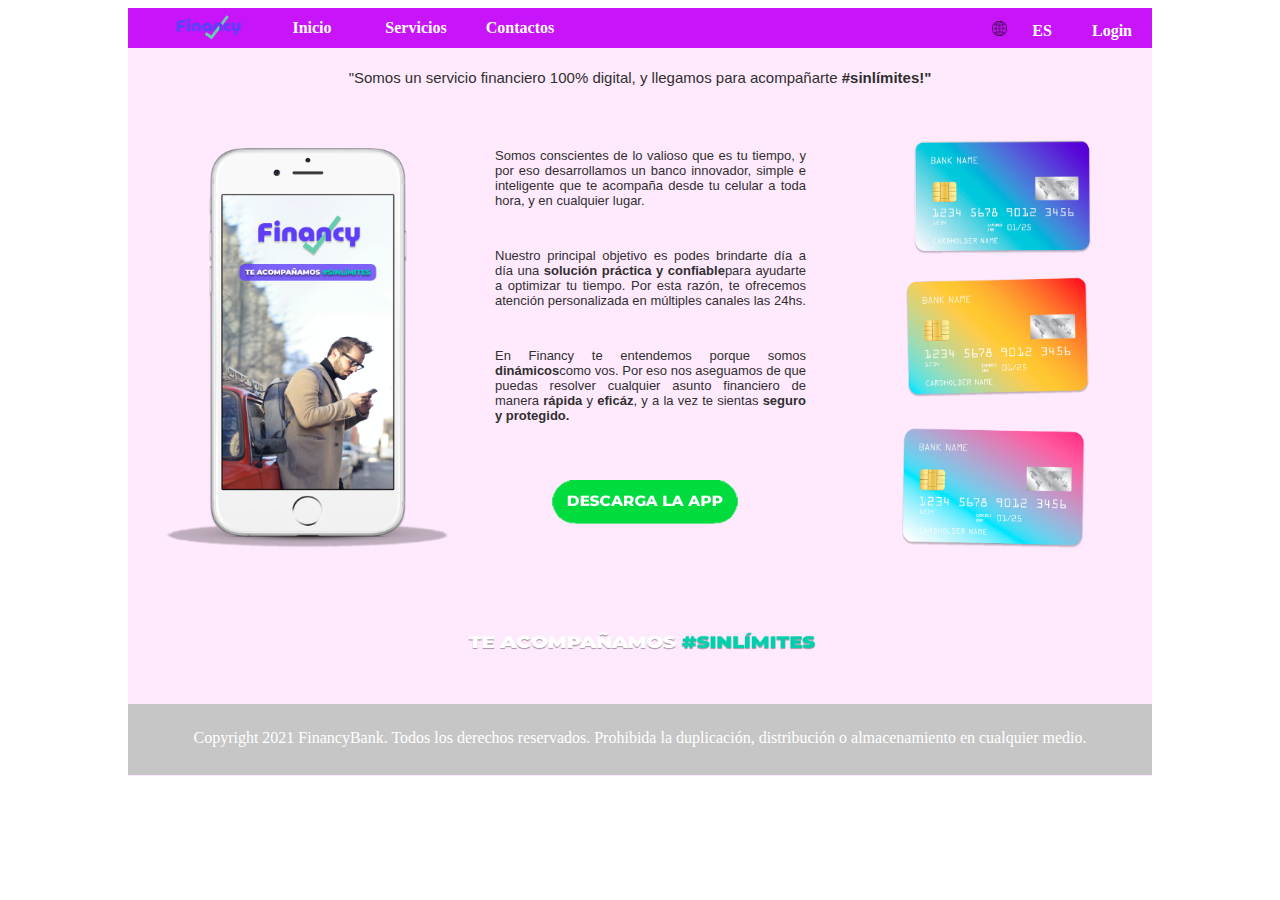
<file: index.html>
<html lang="en">
<head>
    <meta charset="UTF-8">
    <meta http-equiv="X-UA-Compatible" content="IE=edge">
    <meta name="viewport" content="width=device-width, initial-scale=1.0">
    <title>Financy Bank</title>
    <link rel="stylesheet" href="unidad4.css">
</head>
<body>
    <section id="contenedor">
        <header>
            <nav id="barranavegacion">
            <ul>
               <li><a href="Unidad 4.html"><img src="imagenes/LOGO (1).png"></a></li> 
                <li><a href="Unidad 4.html">Inicio</a></li>
                <li><a href="servicios.html">Servicios</a></li>
                <li><a href="contactos.html">Contactos</a></li>
            </ul>
            </nav>
            <nav id="sesion">
                <ul>
                    <li><img src="imagenes\globo.png" alt="">
                    <li><a href="es.html">ES</a>
                    <li><a href="iniciosesion">Login</a>
                </ul>
            </nav>
        </header>
            <section id="eslogan"><p>"Somos un servicio financiero 100% digital, y llegamos para acompañarte <b>#sinlímites!"</b></p></section>
            <section id="cuadro-iz"><img src="imagenes\celu.png" alt=""> </section>
            
            <section id="columnas">
                <div id="colum-izquierda">
                    <p>Somos conscientes de lo valioso que es tu tiempo, y por eso desarrollamos un banco innovador, simple e inteligente que te acompaña desde tu celular a toda hora, y en cualquier lugar.</p>
                    <p>Nuestro principal objetivo es podes brindarte día a día una <b>solución práctica y confiable</b>para ayudarte a optimizar tu tiempo. Por esta razón, te ofrecemos atención personalizada en múltiples canales las 24hs.</p>
                    <p>En Financy te entendemos porque somos <b>dinámicos</b>como vos. Por eso nos aseguamos de que puedas resolver cualquier asunto financiero de manera <b>rápida</b> y <b>eficáz</b>, y a la vez te sientas <b>seguro y protegido.</b></p>
                    <a href=""><img src="imagenes/Botonapp.png.png" alt=""></a>
                </div>

                <div id="colum-derecha">
                  <img src="imagenes/tarjeta 1.png" alt="Tarjeta 1">
                  <img src="imagenes/tarjeta 2 - copia.png" alt="Tarjeta 2">
                  <img src="imagenes/tarjeta 3 - copia.png" alt="Tarjeta 3">
                </div>
            </section>
        <footer>
            <section id="lema">
                <div id="alfinal">
                    <img src="imagenes/slogan1.png" alt="">
                </div>
            </section>
            <nav id="derechos">
                <p>Copyright 2021 FinancyBank. Todos los derechos reservados. Prohibida la duplicación, distribución o almacenamiento en cualquier medio.</p>
            </nav>
        </footer>
    </section>
    
</body>
</html>
</file>
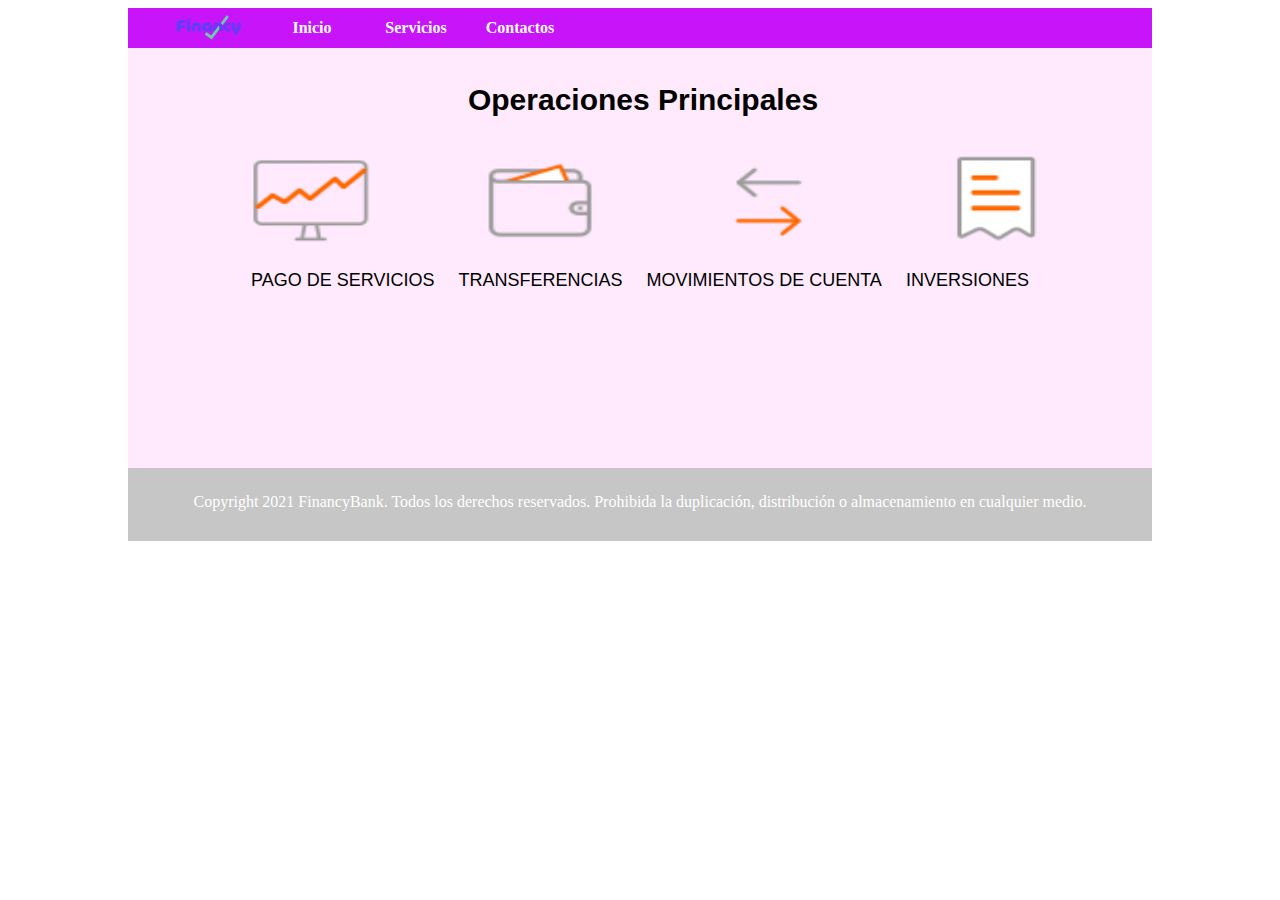
<file: servicios.html>
<html lang="en">
<head>
    <meta charset="UTF-8">
    <meta http-equiv="X-UA-Compatible" content="IE=edge">
    <meta name="viewport" content="width=device-width, initial-scale=1.0">
    <title>Servicios Financy</title>
    <link rel="stylesheet" href="servicios.css">
</head>
<body>

    <section id="contenedor">
        <header>
            <nav id="barranavegacion">
                <ul>
                    <li><a href=""><img src="imagenes/LOGO (1).png" alt=""></a></li> 
                     <li><a href="Unidad 4.html">Inicio</a></li>
                     <li><a href="servicios.html">Servicios</a></li>
                     <li><a href="contactos.html">Contactos</a></li>
                 </ul>
            </nav>
        </header>

        <section id="lema">
            <div id="alfinal">
                <p><b>Operaciones Principales</b></p>
            </div>
        </section>

        <section id="colum-derecha">
          <img href="" src="imagenes/lista.png" alt="">
          <img href="INSTAGRAM.COM" src="imagenes/transferencias.png" alt="">
          <img href="CORREO ELECTRONICO" src="imagenes/cartera.png" alt="">
          <img href="" src="imagenes/inversiones.png" alt="">
        </section>

        <section id="txt-oper">
            <p>PAGO DE SERVICIOS</p>
            <p>TRANSFERENCIAS</p>
            <p>MOVIMIENTOS DE CUENTA</p>
            <p>INVERSIONES</p>
        </section>

        <footer>
            <nav id="derechos">
                <p>Copyright 2021 FinancyBank. Todos los derechos reservados. Prohibida la duplicación, distribución o almacenamiento en cualquier medio.</p>
            </nav>
        </footer>

    </section>
</body>
</html>
</file>
<file: unidad4.css>
body {
    background-color: white;
 }
 #contenedor {
     width: 1024px;
     height: 768px;
     background: #FFE9FD;
     margin-left: auto;
     margin-right: auto;
 }
 header {
     width: 1024px;
     height: 40px;
 }

/* BARRA DE NAVEGACION */
 #barranavegacion {
    display: inline-block;
    width: 700px;
    height: 40px;
    margin: 0px;
    padding: 0px;
    background-color: #C814F8;
    list-style-type: none;
    font-weight: bold;
 }
 #barranavegacion ul {
     margin: 0px;
     width: 450px;
     height: 40px;
     margin-block: 0px;
     display: inline-block;
 }
 #barranavegacion ul li {
     display: inline-block;
     margin-top: 0px;
     width: 100px;
     height: 40px;
 }
 #barranavegacion ul li a {
    width: 80px;
    height: 39px;
    margin-bottom: 0px;
    display:inline-block;
    color: white;
    text-decoration: none;
    text-align: center;
    line-height: 40px;
 }
 #barranavegacion ul li a img {
     margin-top: 0px;
     margin-bottom: -15px;
     margin-left: 0px;
     margin-right: 0px;
 }
 #barranavegacion a:hover {
     background-color: #67CEAC;
     width: 80px;
     height: 39px;
 }
 #barranavegacion img {
     width: 70px;
     height: 40px;
 }



/* SUPERIOR DERECHO INICIO SESION */
 #sesion {
    width: 324px;
    height: 40px;
    margin: auto;
    padding: auto;
    background-color: #C814F8;
    list-style-type: none;
    font-weight: bold;
    float: right;
 }
 #sesion ul {
    margin: 0px;
    margin-right: 5px;
    float: right;
 }
 #sesion ul li {
    display: inline-block;
 }
 #sesion ul li a {
    width: 50px;
    height: 19px;
    margin-bottom: 0px;
    display:inline-block;
    color: white;
    text-decoration: none;
    text-align: center;
    line-height: 25px;
    padding: 10px;
 }
 #sesion a:hover {
     background-color: #67CEAC;
 }
 #sesion img {
    width: 15px;
    height: 15px;
    background-color: #C814F8;
    margin-bottom: 0px;
    display:inline-block;
    color: white;
    text-decoration: none;
    text-align: center;
 }



/* ESLOGAN / FRASE DE LA MARCA */
 #eslogan {
     width: 1024px;
     height: 60px;
     margin-top: auto;
     background-color: #FFE9FD;
     float: auto;
 }
 #eslogan p {
     margin: 0px;
     color:#303030;
     text-align: center;
     line-height: 60px; 
     font-family: -apple-system, BlinkMacSystemFont, 'Segoe UI', Roboto, Oxygen, Ubuntu, Cantarell, 'Open Sans', 'Helvetica Neue', sans-serif;
     font-size: 15px;
 }



/* PARTE IZQUIRDA */
 #cuadro-iz {
     width: 360px;
     height: 500px;
     background-color: #FFE9FD;
     float: left;
 }
 #cuadro-iz img {
     width: 300px;
     height: 400px;
     float: none;
     margin-top: 40px;
     margin-left: 30px;
     margin-right: 90px;
     margin-bottom: 50px;
 }



/* PARTE DERECHA COLUMNAS  */
 #columnas {
     width: auto;
     height: 500px;
     float: right;
 }
#colum-izquierda {
    width: 295px;
    height: 450px;
    background-color: #FFE9FD;
    float: left;
    margin-left: 80px;
 }
#colum-izquierda img {
    font-size: auto;
    margin-top: -21px;
    margin-left: -100px;
    float: none;
    text-align: center;
    width: 340px;
    height: 195px;
    padding: 0px;
 }
#colum-izquierda p {
    text-align: justify;
    font-family: -apple-system, BlinkMacSystemFont, 'Segoe UI', Roboto, Oxygen, Ubuntu, Cantarell, 'Open Sans', 'Helvetica Neue', sans-serif;
    font-size: 13px;
    color: #303030;
    margin-top: 40px;
    margin-right: 64px;
    margin-bottom: 0px;
    margin-left: -80px;
 }
#colum-derecha {
    width: 282px;
    height: 500px;
    background-color: #FFE9FD;
    float: right;
 }
#colum-derecha img {
     width: 300px;
     height: 230px;
     float: none;
     margin-top: -20px;
     margin-left: -20px;
     margin-right: 61px;
     margin-bottom: -65px;
 }




 /* LEMA */
#alfinal {
    width: 1024px;
    height: 80px;
}
#lema {
   width: 1024px;
   height: 80px;
   background-color: #FFE9FD;
}
#alfinal img {
    width: 360px;
    height: 50px;
    text-align: center;
    float: none;
    padding: 0px;
    margin-left: 335px;
    margin-top: 10px;
}



/* PIE DE PAGINA */
footer {
     width: auto;
     height: 167px;
     margin-bottom: 0px;
     float: left;
 }
 #alfinal {
     width: 1024px;
     height: 80px;
 }
 #lema {
    width: 1024px;
    height: 80px;
    background-color: #FFE9FD;
 }
 #alfinal img {
     width: 360px;
     height: 50px;
     text-align: center;
     float: none;
     padding: 0px;
     margin-left: 335px;
     margin-top: 10px;
 }
 #derechos {
     width: 1024px;
     height: 71px;
     background-color: #c6c6c6;
     margin-top: 0px;
 }
 #derechos p {
    text-align: center;
    font-family: 'Times New Roman', Times, serif;
    font-size: 16px;
    color: white;
    padding: 25px;
 }
</file>
<file: servicios.css>
body {
    background-color: white;
 }
 #contenedor {
     width: 1024px;
     height: 518px;
     background: #FFE9FD;
     margin-left: auto;
     margin-right: auto;
 }
 header {
     width: 1024px;
     height: 40px;
 }



 /* BARRA DE NAVEGACION */
 #barranavegacion {
    display: inline-block;
    width: 1024px;
    height: 40px;
    margin: 0px;
    padding: 0px;
    background-color: #C814F8;
    list-style-type: none;
    font-weight: bold;
 }
 #barranavegacion ul {
     margin: 0px;
     width: 450px;
     height: 40px;
     margin-block: 0px;
     display: inline-block;
 }
 #barranavegacion ul li {
     display: inline-block;
     margin-top: 0px;
     width: 100px;
     height: 40px;
 }
 #barranavegacion ul li a {
    width: 80px;
    height: 40px;
    margin-bottom: 0px;
    display:inline-block;
    color: white;
    text-decoration: none;
    text-align: center;
    line-height: 40px;
 }
 #barranavegacion ul li a img {
     margin-top: 0px;
     margin-bottom: -15px;
     margin-left: 0px;
     margin-right: 0px;
 }
 #barranavegacion a:hover {
     background-color: #67CEAC;
     width: 80px;
     height: 39px;
 }
 #barranavegacion img {
     width: 70px;
     height: 40px;
}



/* LEMA INICIO */
#alfinal {
    width: 1024px;
    height: 80px;
}
#lema {
   width: 1024px;
   height: 80px;
   background-color: #FFE9FD;
}
#alfinal p {
    width: 360px;
    height: 50px;
    font-family: Arial, Helvetica, sans-serif;
    font-size: 30px;
    text-align: center;
    float: none;
    padding: 0px;
    margin-left: 335px;
    margin-top: 35px;
}


/*PARTE CENTRAL SERVICIOS */
#colum-derecha {
    width: 1024px;
    height: 100px;
    background-color: #FFE9FD;
    float: center;
}
#colum-derecha img {
    width: 188px;
    height: 125px;
    float: right;
    margin-top: -26px;
    margin-left: -20px;
    margin-right: 61px;
    margin-bottom: -65px;
}
#txt-oper {
    width: 1024px;
    height: 45px;
    float: center;
    text-align: center;
}
#txt-oper p {
    font-family: Arial, Helvetica, sans-serif;
    font-size: 18px;
    display: inline-block;
    float: center;
    color: black;
    margin-top: 0px;
    text-decoration: none;
    text-align: center;
    line-height: 15px;
    padding: 10px;
}
/* PIE DE PAGINA */
footer {
    width: auto;
    height: 76px;
    margin-bottom: 0px;
    float: left;
}
#derechos {
    width: 1024px;
    height: 73px;
    background-color: #c6c6c6;
    margin-top: 0px;
}
#derechos p {
   text-align: center;
   font-family: 'Times New Roman', Times, serif;
   font-size: 16px;
   margin-top: 160px;
   color: white;
   padding: 25px;
}
</file>
